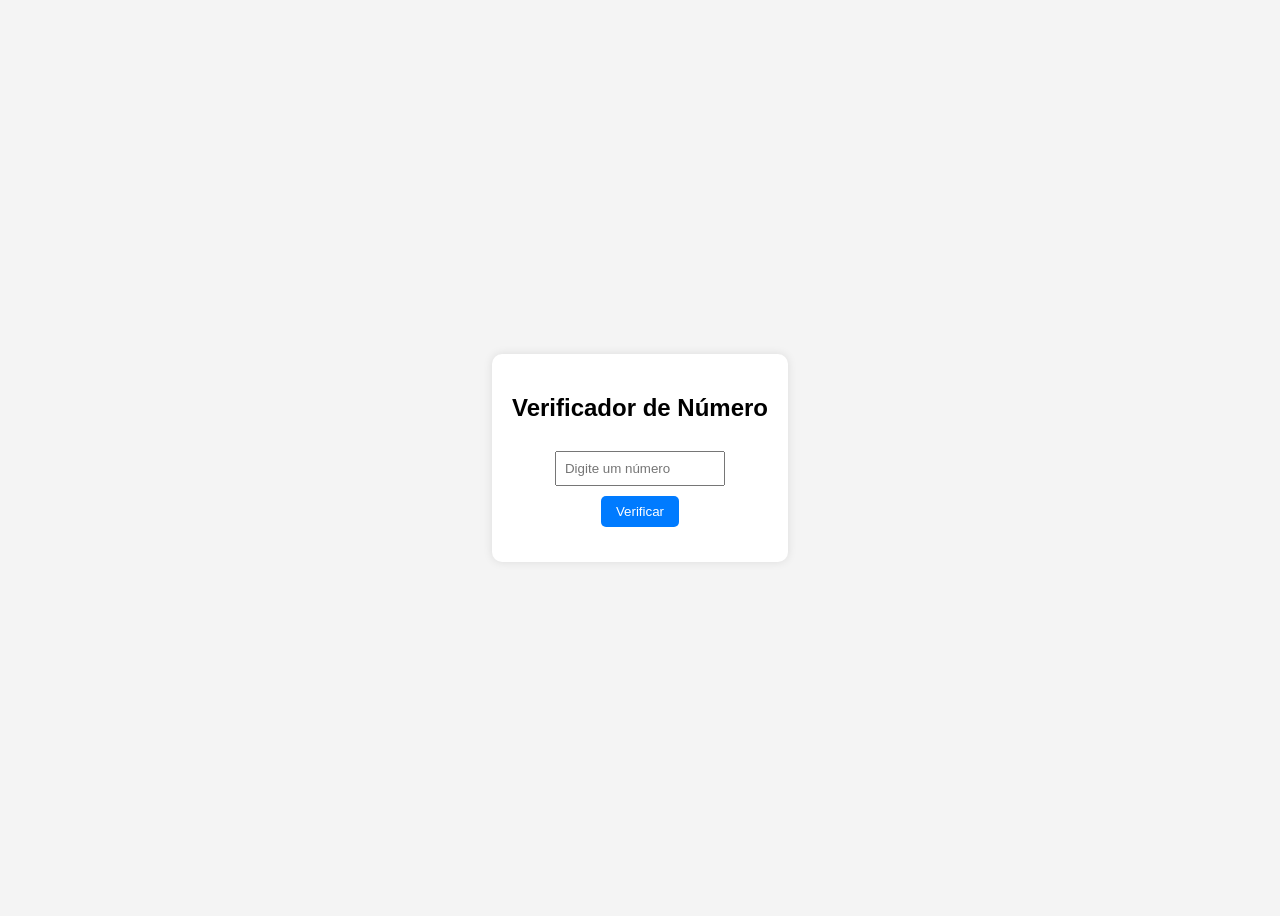
<file: 07-condicionalcomfront/index.html>
<!DOCTYPE html>
<html lang="pt-br">
<head>
    <meta charset="UTF-8">
    <meta name="viewport" content="width=device-width, initial-scale=1.0">
    <title>Exemplo If e Else</title>
    <link rel="stylesheet" href="./css/styles.css" >
 </head>
<body>
    <div class="container">
        <h2>Verificador de Número</h2>
        <input type="number" id="numero" placeholder="Digite um número">
        <br>
        <button id="btnVerificar">Verificar</button>
        <div id="resultado"></div>
    </div>
    <script src="./js/script.js"></script>
</body>
</html>
</file>
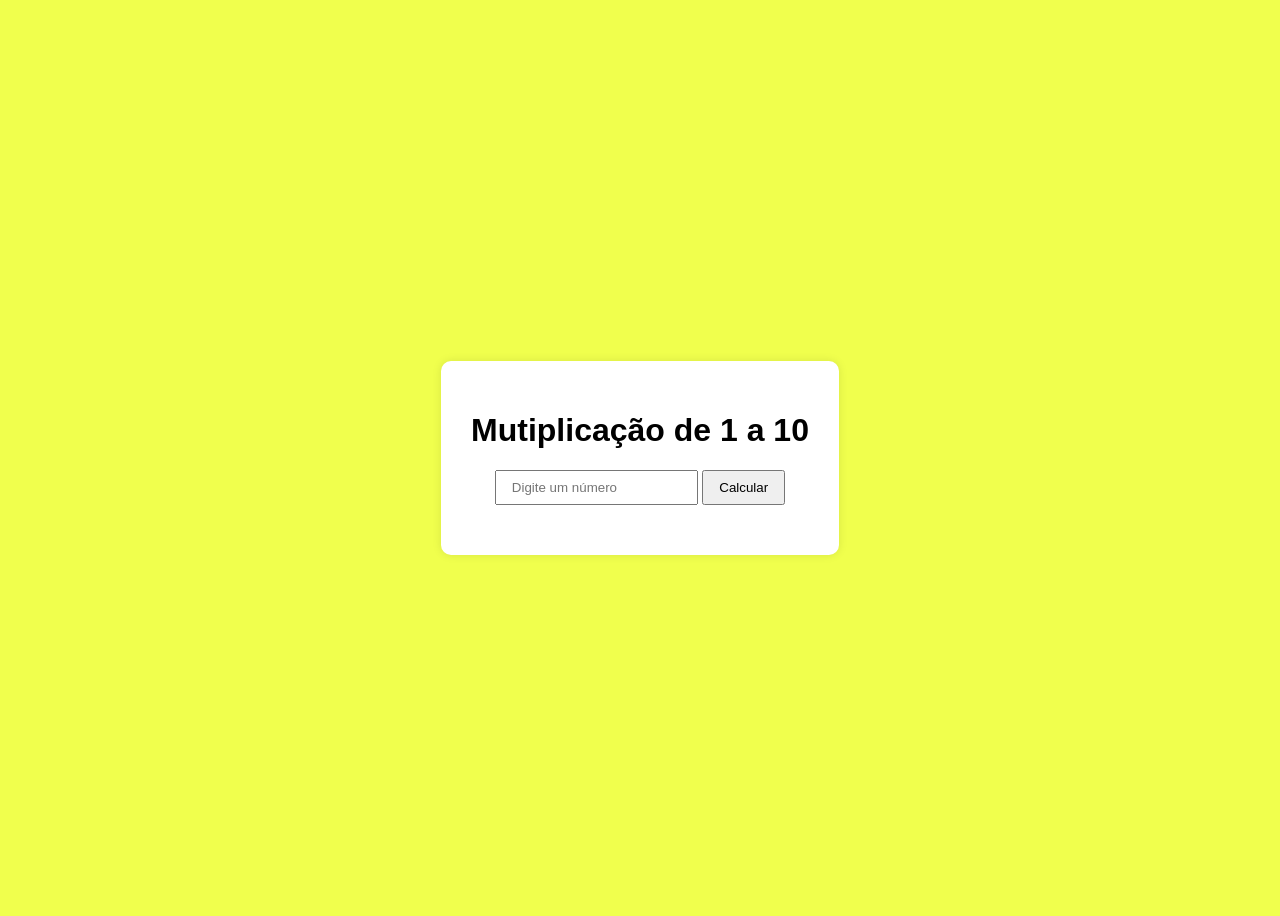
<file: 10-loopcomfrontend/index.html>
<!DOCTYPE html>
<html lang="pt-br">
<head>
    <meta charset="UTF-8">
    <meta name="viewport" content="width=device-width, initial-scale=1.0">
    <link rel="stylesheet" href="./css/styles.css">
    <title>Multiplicação de 1 a 10</title>
</head>
<body>
  <div class="container">
    <h1>Mutiplicação de 1 a 10</h1>

   <input type="number" id="numero" placeholder="Digite um número">
   <button onclick="calcular()">Calcular</button>

   <div id="resultado"></div>
   
  </div>
<script src="./js/script.js"></script>
</body>
</html>
</file>
<file: 07-condicionalcomfront/css/styles.css>
body {
    font-family: arial, sans-serif;
    background-color: #f4f4f4;
    display: flex;
    justify-content: center;
    align-items: center;
    height: 100vh;
}

.container {
    background-color: white;
    padding: 20px;
    border-radius: 10px;
    box-shadow: 0 0 10px rgba(0, 0, 0, 0.1);
    text-align: center;
}

input {
    padding: 8px;
    width: 150px;
    margin: 10px 0;
}

button {
    padding: 8px 15px;
    border: none;
    background-color: #007bff;
    color: white;
    border-radius: 5px;
    cursor: pointer;
}

button:hover {
    background-color: #0056b3;
}

#resultado {
    margin-top: 15px;
    font-weight: bold;
}
</file>
<file: 10-loopcomfrontend/css/styles.css>
body {
    font-family: arial, sans-serif;
    background-color: #f0ff4d;
    display: flex;
    justify-content: center;
    align-items: center;
    height: 100vh;
}

.container {
    background: white;
    padding: 30px;
    border-radius: 10px;
    box-shadow: 0 0 10px rgba(0,0,0,0.1);
    text-align: center;
}

input {
    padding: 8px 15px;
    cursor: pointer;
}

button{
    padding: 8px 15px;
    cursor: pointer;

}
#resultado {
    margin-top: 20px;
    font-weight: bold;
    font-size: 25px;
}
</file>
